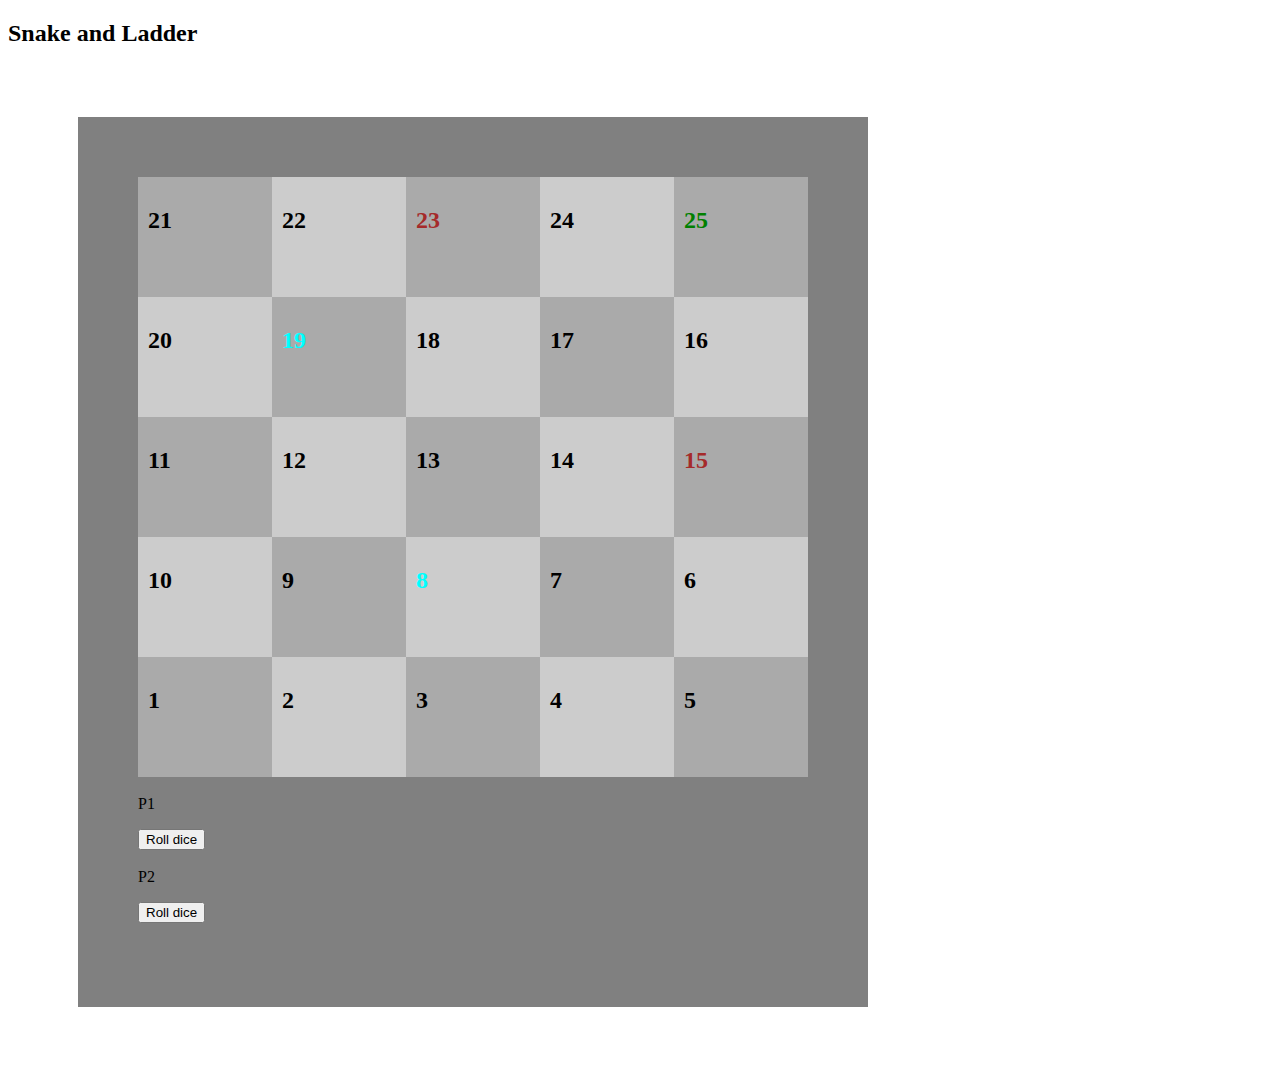
<file: Assignment2.html>
<!DOCTYPE html>
<html>
<head>
<meta name="viewport" content="width=device-width, initial-scale=1">

<style>
* {
  box-sizing: border-box;

}
.cell{
  position: relative;
  width: 790px;
  height: 890px;
  background-color: grey;
  margin: 70px;
  border: 60px;
  border-color: grey;
  border-style: solid;

}
.column {
  float: left;
  width: 20%;
  padding: 10px;
  height: 120px;
}


.row:after {
  content: "";
  display: table;
  clear: both;
}

h2 {
    position: center;
}

</style>

</head>
<body>

<h2 >Snake and Ladder</h2>

<div class="cell">


<div class="row">
  <div class="column" style="background-color:#aaa;">
    <h2>21</h2>
    <p id="21positionP1"></p>
    <p id="21positionP2"></p>

  </div>
  <div class="column" style="background-color:#ccc;">
    <h2>22</h2>
    <p id="22positionP1"></p>
    <p id="22positionP2"></p>

  </div>

  <div class="column" style="background-color:#aaa;">
    <h2 style="color:brown">23</h2>

    <p id="23positionP1"></p>
    <p id="23positionP2"></p>

  </div>
  <div class="column" style="background-color:#ccc;">
    <h2>24</h2>
    <p id="24positionP1"></p>
    <p id="24positionP2"></p>

  </div>
  <div class="column" style="background-color:#aaa;">
    <h2 style="color:green">25</h2>
    <p id="25positionP1"></p>
    <p id="25positionP2"></p>

  </div>
</div>

<div class="row">
  <div class="column" style="background-color:#ccc;">
    <h2>20</h2>
    <p id="20positionP1"></p>
    <p id="20positionP2"></p>

  </div>
  <div class="column" style="background-color:#aaa;">
    <h2 style="color:cyan">19</h2>

    <p id="19positionP1"></p>
    <p id="19positionP2"></p>

  </div>

  <div class="column" style="background-color:#ccc;">
    <h2>18</h2>
    <p id="18positionP1"></p>
    <p id="18positionP2"></p>

  </div>
  <div class="column" style="background-color:#aaa;">
    <h2>17</h2>
    <p id="17positionP1"></p>
    <p id="17positionP2"></p>

  </div>

  <div class="column" style="background-color:#ccc;">
    <h2>16</h2>
    <p id="16positionP1"></p>
    <p id="16positionP2"></p>

  </div>

</div>

<div class="row">
  <div class="column" style="background-color:#aaa;">
    <h2>11</h2>
    <p id="11positionP1"></p>
    <p id="11positionP2"></p>

  </div>
  <div class="column" style="background-color:#ccc;">
    <h2>12</h2>
    <p id="12positionP1"></p>
    <p id="12positionP2"></p>

  </div>
  <div class="column" style="background-color:#aaa;">
    <h2>13</h2>
    <p id="13positionP1"></p>
    <p id="13positionP2"></p>

  </div>
  <div class="column" style="background-color:#ccc;">
    <h2>14</h2>
    <p id="14positionP1"></p>
    <p id="14positionP2"></p>

  </div>
  <div class="column" style="background-color:#aaa;">
    <h2 style="color:brown">15</h2>

    <p id="15positionP1"></p>
    <p id="15positionP2"></p>

  </div>
</div>

<div class="row">
  <div class="column" style="background-color:#ccc;">
    <h2>10</h2>
    <p id="10positionP1"></p>
    <p id="10positionP2"></p>

  </div>
  <div class="column" style="background-color:#aaa;">
    <h2>9</h2>
    <p id="9positionP1"></p>
    <p id="9positionP2"></p>

  </div>

  <div class="column" style="background-color:#ccc;">
    <h2 style="color:cyan">8</h2>

    <p id="8positionP1"></p>
    <p id="8positionP2"></p>

  </div>


  <div class="column" style="background-color:#aaa;">
    <h2>7</h2>
    <p id="7positionP1"></p>
    <p id="7positionP2"></p>

  </div>
  <div class="column" style="background-color:#ccc;">
    <h2>6</h2>
    <p id="6positionP1"></p>
    <p id="6positionP2"></p>

  </div>
</div>

<div class="row">
  <div class="column" style="background-color:#aaa;">
    <h2>1</h2>
    <p id ="1positionP1" ></p>
    <p id="1positionP2"></p>

  </div>
  <div class="column" style="background-color:#ccc;">
    <h2>2</h2>
    <p id="2positionP1"></p>
    <p id="2positionP2"></p>

  </div>
  <div class="column" style="background-color:#aaa;">
    <h2>3</h2>
    <p id="3positionP1"></p>
    <p id="3positionP2"></p>

  </div>
  <div class="column" style="background-color:#ccc;">
    <h2>4</h2>
    <p id="4positionP1"></p>
    <p id="4positionP2"></p>

  </div>
  <div class="column" style="background-color:#aaa;">
    <h2>5</h2>
    <p id="5positionP1"></p>
    <p id="5positionP2"></p>

  </div>
</div><br>


<div class="resultP1">
      <label for="Dice1result">P1 </label><p class ="display1" > </p>
      <input type="submit" value="Roll dice" class="rollDice1">
    </div>
<br>

    <div class="resultP2">
          <label for="Dice2result">P2 </label><p class ="display2" > </p>

          <input type="submit" value="Roll dice" class="rollDice2">
        </div>

</div>
</body>

<script>

  const position1 = document.querySelector('.position1');
  const position2 = document.querySelector('.position2');
  const rollDice1 = document.querySelector('.rollDice1');
  const rollDice2 = document.querySelector('.rollDice2');
  const display1 = document.querySelector('.display1');
  const display2 = document.querySelector('.display2');

  var box = [];
  let reset = 1;
  let pos1 = 0;
  let pos2 = 0;

  rollDice1.addEventListener('click', player1);

function player1(){



       let rolldice = Math.floor(Math.random() * 6) + 1;

       if (reset == 0) {
         console.clear();
         display1.innerHTML = " ";
         display1.style.backgroundColor = '';
         display2.innerHTML = " ";
         display2.style.backgroundColor = '';
         reset = 1;
       }

      if(pos1 === 0 && reset===1){
       display1.textContent = 'Player 1 rolled ' + rolldice;
       pos1 += rolldice;
       box[pos1] = 'P1' ;


       document.getElementById(pos1+"positionP1").innerHTML = box[pos1];
     }

     else{
       display1.textContent = 'Player 1 rolled ' +rolldice;
       document.getElementById(pos1+"positionP1").innerHTML = '';
       pos1 += rolldice;

       if(pos1>25){
        pos1 -= 25;

       }
      box[pos1] = 'P1';
      document.getElementById(pos1+"positionP1").innerHTML = box[pos1];



      if(pos1 === 25){

      display1.textContent = 'Congratulations! You win!';
      display1.style.backgroundColor = 'green';
      display2.textContent = 'Sorry! You lose!';
      display2.style.backgroundColor = 'red';
      pos1=0;
      reset=0;
    }

     if (pos1 == 15) {
      display1.textContent = "Yikes! You stepped on a snake! Go down to position 5." ;
      document.getElementById(pos1+"positionP1").innerHTML = '';
      pos1 = 5;
      box[pos1] = 'P1';
      document.getElementById(pos1+"positionP1").innerHTML = box[pos1];

    }

     if (pos1 == 23) {
      display1.innerHTML = "Not again! You stepped on a snake! Go down to position 16." ;
      document.getElementById(pos1+"positionP1").innerHTML = '';
      pos1 = 16;
      box[pos1] = 'P1';
      document.getElementById(pos1+"positionP1").innerHTML = box[pos1];

    }

     if (pos1 == 8) {
      display1.innerHTML = "Nice. You stepped on a ladder! Move to position 15." ;
      document.getElementById(pos1+"positionP1").innerHTML = '';
      pos1 = 15;
      box[pos1] = 'P1';
      document.getElementById(pos1+"positionP1").innerHTML = box[pos1];

    }

     if (pos1 == 19) {
      display1.innerHTML = "Good luck. You stepped on a ladder! Move to position 24." ;
      document.getElementById(pos1+"positionP1").innerHTML = '';
      pos1 = 24;
      box[pos1] = 'P1';
      document.getElementById(pos1+"positionP1").innerHTML = box[pos1];
    }


     }

    }



function player2(){



       let rolldice = Math.floor(Math.random() * 6) + 1;

       if (reset == 0) {
         console.clear();
         display2.innerHTML = " ";
         display2.style.backgroundColor = '';
         display1.innerHTML = " ";
         display1.style.backgroundColor = '';
         reset = 1;
       }

      if(pos2 === 0 && reset===1){
       display2.textContent = 'Player 2 rolled ' + rolldice;
       pos2 += rolldice;
       box[pos2] = 'P2' ;

       document.getElementById(pos2+"positionP2").innerHTML = box[pos2];

     }

     else{
       display2.textContent = 'Player 2 rolled ' + rolldice;
       document.getElementById(pos2+"positionP2").innerHTML = '';
       pos2 += rolldice;

       if(pos2>25){
        pos2 -= 25;

       }
      box[pos2] = 'P2';
      document.getElementById(pos2+"positionP2").innerHTML = box[pos2];



     if(pos2 === 25){

      display2.textContent = 'Congratulations! You win!';
      display2.style.backgroundColor = 'green';
      display1.textContent = 'Sorry! You lose!';
      display1.style.backgroundColor = 'red';
      pos2=0;
      reset=0;
    }

    if (pos2 == 15) {
     display2.textContent = "Yikes! You stepped on a snake! Go down to position 5." ;
     document.getElementById(pos2+"positionP2").innerHTML = '';
     pos2 = 5;
     box[pos2] = 'P2';
     document.getElementById(pos2+"positionP2").innerHTML = box[pos2];

   }

    if (pos2 == 23) {
     display2.innerHTML = "Not again! You stepped on a snake! Go down to position 16." ;
     document.getElementById(pos2+"positionP2").innerHTML = '';
     pos2 = 16;
     box[pos2] = 'P2';
     document.getElementById(pos2+"positionP2").innerHTML = box[pos2];

   }

    if (pos2 == 8) {
     display2.innerHTML = "Nice. You stepped on a ladder! Move to position 15." ;
     document.getElementById(pos2+"positionP2").innerHTML = '';
     pos2 = 15;
     box[pos2] = 'P2';
     document.getElementById(pos2+"positionP2").innerHTML = box[pos2];

   }

    if (pos2 == 19) {
     display2.innerHTML = "Good luck. You stepped on a ladder! Move to position 24." ;
     document.getElementById(pos2+"positionP2").innerHTML = '';
     pos2 = 24;
     box[pos2] = 'P2';
     document.getElementById(pos2+"positionP2").innerHTML = box[pos2];
   }



     }

    }
     rollDice2.addEventListener('click', player2);



</script>


</html>
</file>
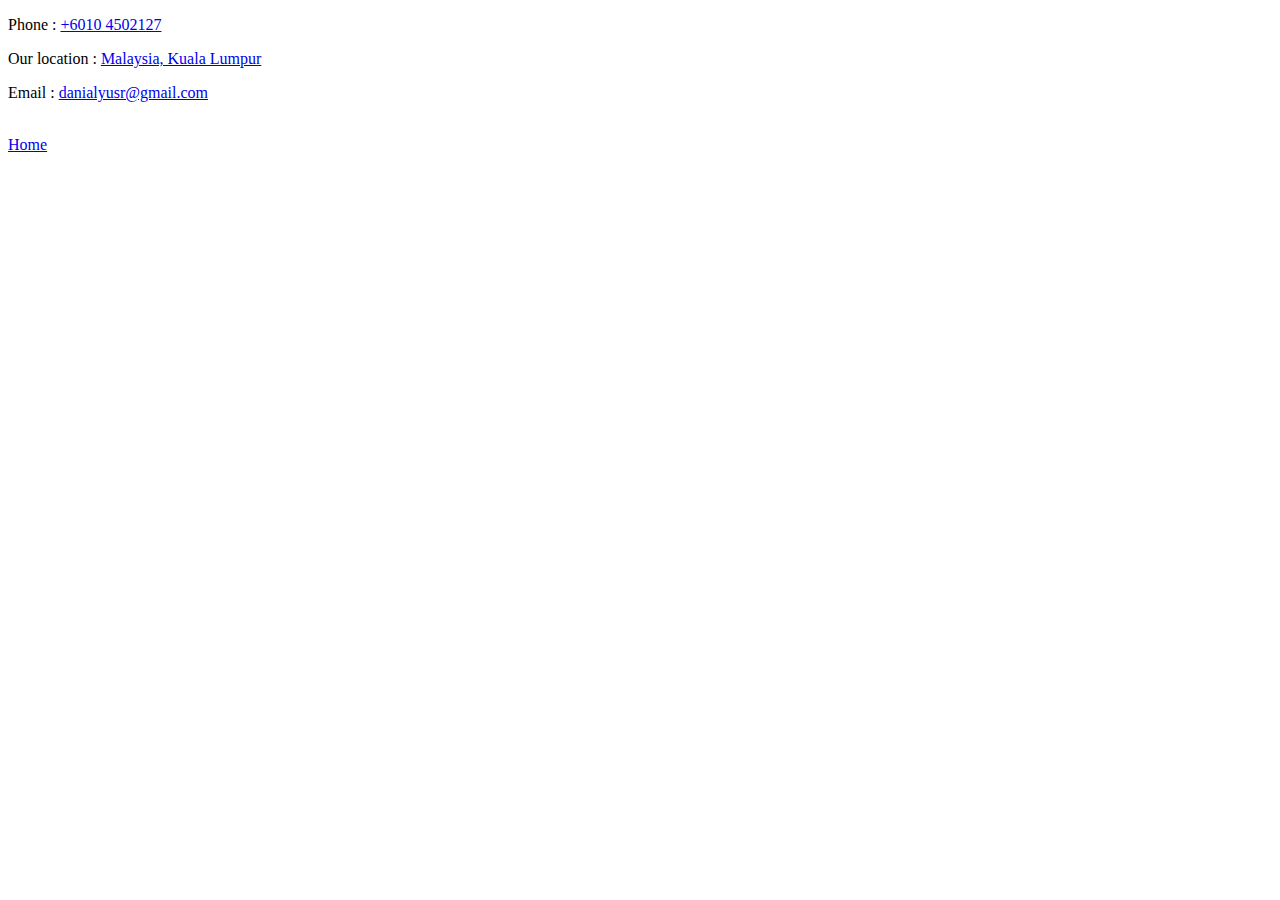
<file: Lab 1/contact.html>
<!DOCTYPE html>
<html lang="en" dir="ltr">
  <head>
    <meta charset="utf-8">
    <title>My contact page</title>
  </head>
  <body>
    <p>Phone : <a href="+6010 4502127">+6010 4502127</a></p>
    <p>Our location : <a href="https://www.google.com.my/maps">Malaysia, Kuala Lumpur</a></p>
    <p>Email : <a href="mailto:danialyusr@gmail.com">danialyusr@gmail.com</a></p>
    <br/>
    <a href="index2.html">Home</a>
  </body>
</html>
</file>
